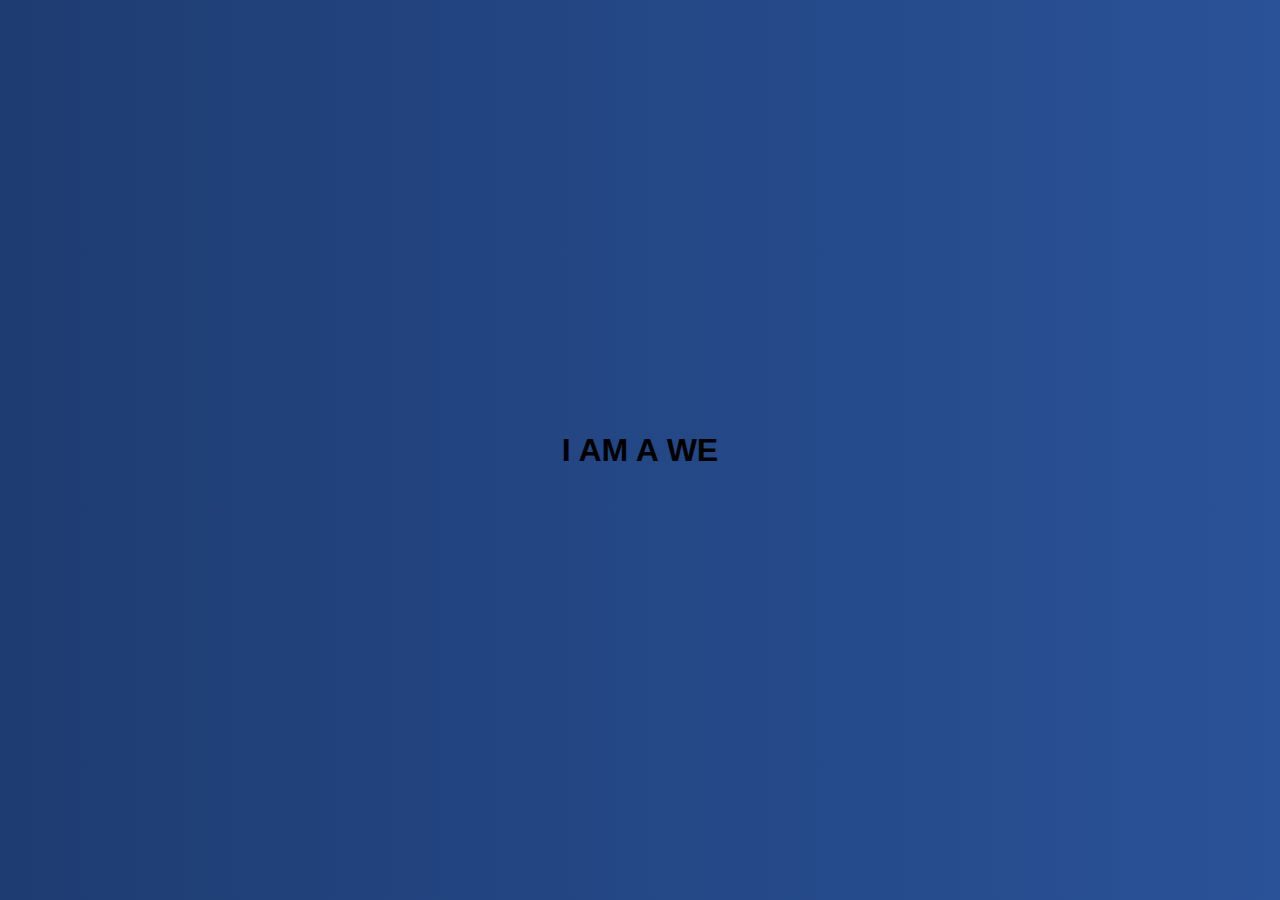
<file: Auto Text Effect Animation/index.html>
<!DOCTYPE html>
<html lang="en">
<head>
    <meta charset="UTF-8">
    <meta name="viewport" content="width=device-width, initial-scale=1.0">
    <title>Auto Text Effect Animation</title>
    <link rel="stylesheet" href="styles.css">
</head>
<body>
   <div class="container">
   
   </div>
    <script src="index.js"></script>
</body>
</html>
</file>
<file: Auto Text Effect Animation/styles.css>
*{
  margin: 0;
 padding: 0;
 box-sizing: border-box;
}
body{
  display: flex;
  justify-content: center;
  height: 100vh;
  align-items: center;
  background: linear-gradient(to right, #1E3C72, #2A5298);

  font-family:sans-serif;
}
</file>
